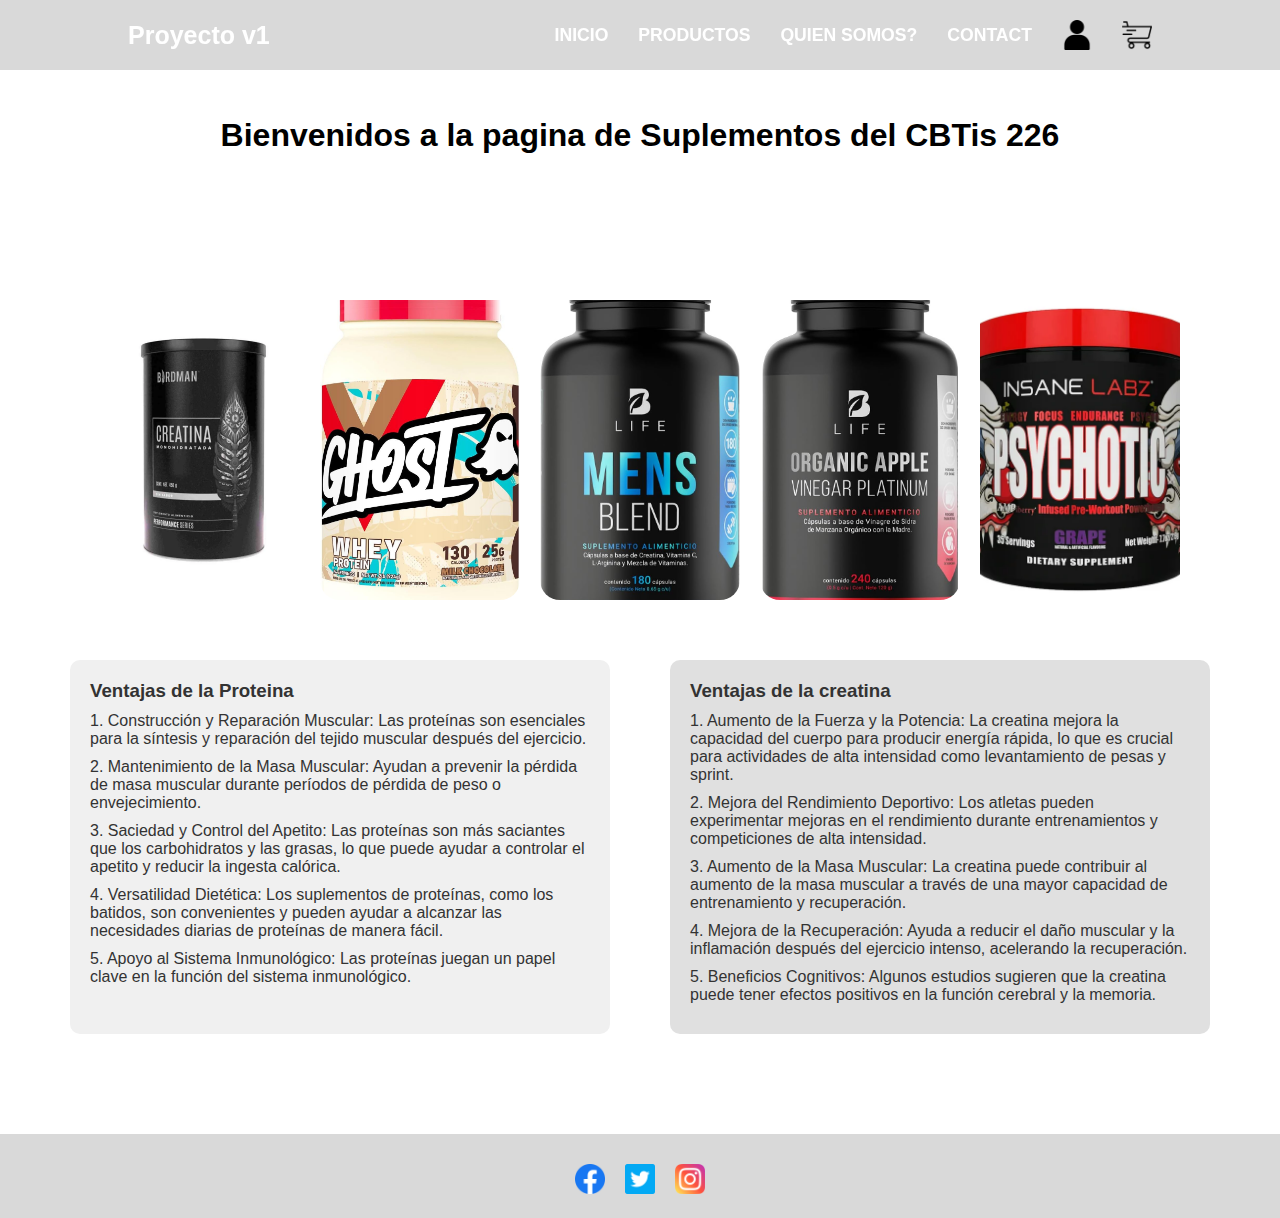
<file: Index.html>
<!DOCTYPE html>
<html lang="en">
<head>
    <meta charset="UTF-8"> <!-- Define la codificación de caracteres -->
    <meta name="viewport" content="width=device-width, initial-scale=1.0"> <!-- Ajuste de vista para dispositivos móviles -->
    <title>Proyecto v1</title> <!-- Título de la página -->
    <link rel="stylesheet" type="text/css" href="css/index.css"> <!-- Enlace a la hoja de estilos CSS -->
</head>
<body>
    <!-- Sección de encabezado de la página -->
    <header class="header">
        <a href="Index.html" class="mylogo"><span>Proyecto v1</span></a> <!-- Logo del sitio con enlace a la página de inicio -->
        <nav class="navbar"> <!-- Barra de navegación -->
            <a href="Index.html">INICIO</a>
            <a href="Products.html">PRODUCTOS</a>
            <a href="WhatsSm.html">QUIEN SOMOS?</a>
            <a href="Contact.html">CONTACT</a>
            <a href="Usuario.html" class="icon-link"><img src="img/usuario.png" alt="User" class="nav-icon"></a> <!-- Enlace al perfil de usuario con ícono -->
            <a href="Carrito.html" class="icon-link"><img src="img/carrito-de-compras.png" alt="Cart" class="nav-icon"></a> <!-- Enlace al carrito de compras con ícono -->
        </nav>
    </header>
    <h1 class="welcome">Bienvenidos a la pagina de Suplementos del CBTis 226</h1> <!-- Mensaje de bienvenida -->

    <!-- Sección de imágenes de productos -->
    <div class="imgs">
        <div class="card">
            <img src="img/Creatina/creatina-port.webp" alt="Creatina">
        </div>
        <div class="card">
            <img src="img/Proteina/Prote-port.jpg" alt="Proteinas">
        </div>
        <div class="card">
            <img src="img/vitamina-port.jpg" alt="Vitaminas">
        </div>
        <div class="card">
            <img src="img/qmador-port.jpg" alt="Quemadores de grasa">
        </div>
        <div class="card">
            <img src="img/Preworkouts/preentreno-port.webp" alt="PreWorkouts">
        </div>
    </div>

    <!-- Sección de ventajas de productos -->
    <div class="body2">
        <div class="top1">
            <h3>Ventajas de la Proteina</h3>
            <p>1. Construcción y Reparación Muscular: Las proteínas son esenciales para la síntesis y reparación del tejido muscular después del ejercicio.</p>
            <p>2. Mantenimiento de la Masa Muscular: Ayudan a prevenir la pérdida de masa muscular durante períodos de pérdida de peso o envejecimiento.</p>
            <p>3. Saciedad y Control del Apetito: Las proteínas son más saciantes que los carbohidratos y las grasas, lo que puede ayudar a controlar el apetito y reducir la ingesta calórica.</p>
            <p>4. Versatilidad Dietética: Los suplementos de proteínas, como los batidos, son convenientes y pueden ayudar a alcanzar las necesidades diarias de proteínas de manera fácil.</p>
            <p>5. Apoyo al Sistema Inmunológico: Las proteínas juegan un papel clave en la función del sistema inmunológico.</p>
        </div>

        <div class="top2">
            <h3>Ventajas de la creatina</h3>
            <p>1. Aumento de la Fuerza y la Potencia: La creatina mejora la capacidad del cuerpo para producir energía rápida, lo que es crucial para actividades de alta intensidad como levantamiento de pesas y sprint.</p>
            <p>2. Mejora del Rendimiento Deportivo: Los atletas pueden experimentar mejoras en el rendimiento durante entrenamientos y competiciones de alta intensidad.</p>
            <p>3. Aumento de la Masa Muscular: La creatina puede contribuir al aumento de la masa muscular a través de una mayor capacidad de entrenamiento y recuperación.</p>
            <p>4. Mejora de la Recuperación: Ayuda a reducir el daño muscular y la inflamación después del ejercicio intenso, acelerando la recuperación.</p>
            <p>5. Beneficios Cognitivos: Algunos estudios sugieren que la creatina puede tener efectos positivos en la función cerebral y la memoria.</p>
        </div>
    </div>

    <!-- Sección de pie de página -->
    <footer>
        <div class="footer-content">
            <div class="social-icons">
                <a href="https://www.facebook.com/profile.php?id=100066919782190"><img src="img/facebook.png" alt="Facebook"></a>
                <a href="https://twitter.com/Alc_Juan164"><img src="img/gorjeo.png" alt="Twitter"></a>
                <a href="https://www.instagram.com/its.alc4ntar_/"><img src="img/instagram.png" alt="Instagram"></a>
            </div>
        </div>
    </footer>
</body>
</html>
</file>
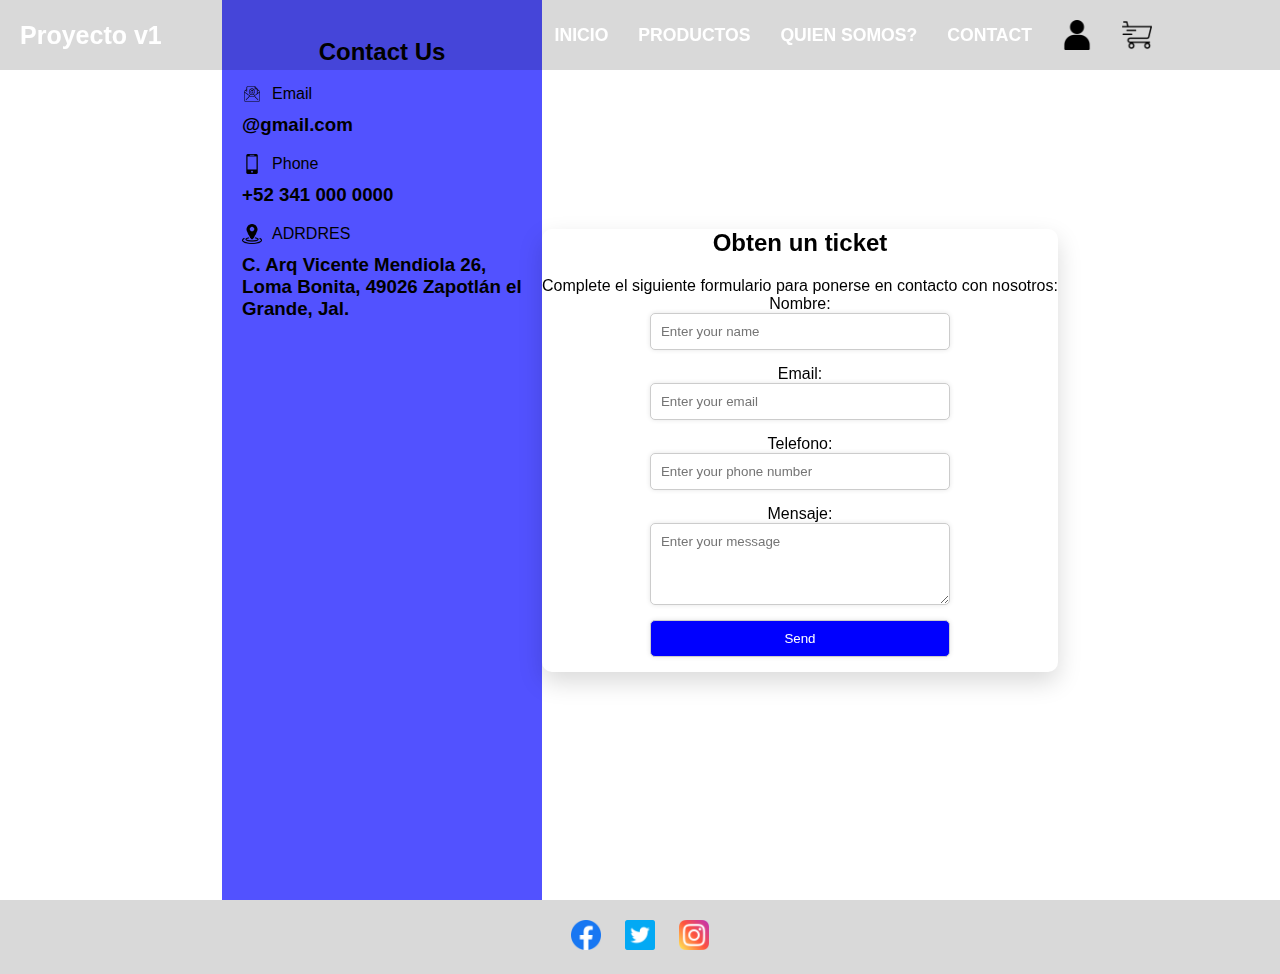
<file: Contact.html>
<!DOCTYPE html>
<html lang="en">
<head>
    <meta charset="UTF-8">
    <meta name="viewport" content="width=device-width, initial-scale=1.0">
    <title>Proyecto v1 - Contacto</title>
    <link rel="stylesheet" type="text/css" href="css/contact.css">
    <script src="js/ticketsend.js" defer></script> <!-- Enlace al archivo JavaScript -->
    
</head>
<body>
    <header class="header">
        <a href="Index.html" class="mylogo"><span>Proyecto v1</span></a>
        <nav class="navbar">
            <a href="Index.html">INICIO</a>
            <a href="Products.html">PRODUCTOS</a>
            <a href="WhatsSm.html">QUIEN SOMOS?</a>
            <a href="Contact.html">CONTACT</a>
            <a href="Usuario.html" class="icon-link"><img src="img/usuario.png" alt="User" class="nav-icon"></a>
            <a href="Carrito.html" class="icon-link"><img src="img/carrito-de-compras.png" alt="Cart" class="nav-icon"></a>
        </nav>
    </header>
    
    <div class="contact-container">
        <div class="contact-background">
            <br>
            <h2>Contact Us</h2>
            <br>
            <p><img  class="correo"  src="img/correos-electronicos.png" />Email</p>
            <h3>@gmail.com</h3>
            <br>
            <p><img  class="celu"  src="img/telefono-movil.png" />Phone</p>
            <h3>+52 341 000 0000</h3>
            <br>
            <p><img  class="ubi"  src="img/ubicacion.png" />ADRDRES</p>
            <h3>C. Arq Vicente Mendiola 26, Loma Bonita, 49026 Zapotlán el Grande, Jal.</h3>
            <br>
            <br>
            <div class="mapa">
                <iframe src="https://www.google.com/maps/embed?pb=!1m18!1m12!1m3!1d8933.00651330673!2d-103.45632623447341!3d19.718303773287154!2m3!1f0!2f0!3f0!3m2!1i1024!2i768!4f13.1!3m3!1m2!1s0x842f86acca4a8509%3A0x6b82219bd5cc165f!2sCBTis%20226%20%22Jos%C3%A9%20Mar%C3%ADa%20Gonz%C3%A1lez%20de%20Hermosillo%22!5e0!3m2!1ses-419!2smx!4v1715668166462!5m2!1ses-419!2smx" width="325" height="300" style="border:0;" allowfullscreen="" loading="lazy" referrerpolicy="no-referrer-when-downgrade"></iframe>
            </div>
        </div> 

        <div class="contact">
            <h2>Obten un ticket</h2>
            <p>Complete el siguiente formulario para ponerse en contacto con nosotros:</p>
            
            <p><label for="name">Nombre:</label></p>
            <input type="text" id="name" name="name" placeholder="Enter your name">

            <p><label for="email">Email:</label></p>
            <input type="email" id="email" name="email" placeholder="Enter your email">

            <p><label for="phone">Telefono:</label></p>
            <input type="tel" id="phone" name="phone" placeholder="Enter your phone number">

            <p><label for="message">Mensaje:</label></p>
            <textarea id="message" name="message" rows="4" placeholder="Enter your message"></textarea>

            <input class="button" type="button" value="Send">
        </div>
    </div>

    <div id="Ticketenviado" class="Ticketenviado">Ticket Enviado</div> <!-- Mensaje de confirmación -->
    


    <footer>
        <div class="social-icons">
            <a href="https://www.facebook.com/profile.php?id=100066919782190"><img src="img/facebook.png" alt="Facebook"></a>
            <a href="https://twitter.com/Alc_Juan164"><img src="img/gorjeo.png" alt="Twitter"></a>
            <a href="https://www.instagram.com/its.alc4ntar_/"><img src="img/instagram.png" alt="Instagram"></a>
        </div>
    </footer>
    

</body>
</html>
</file>
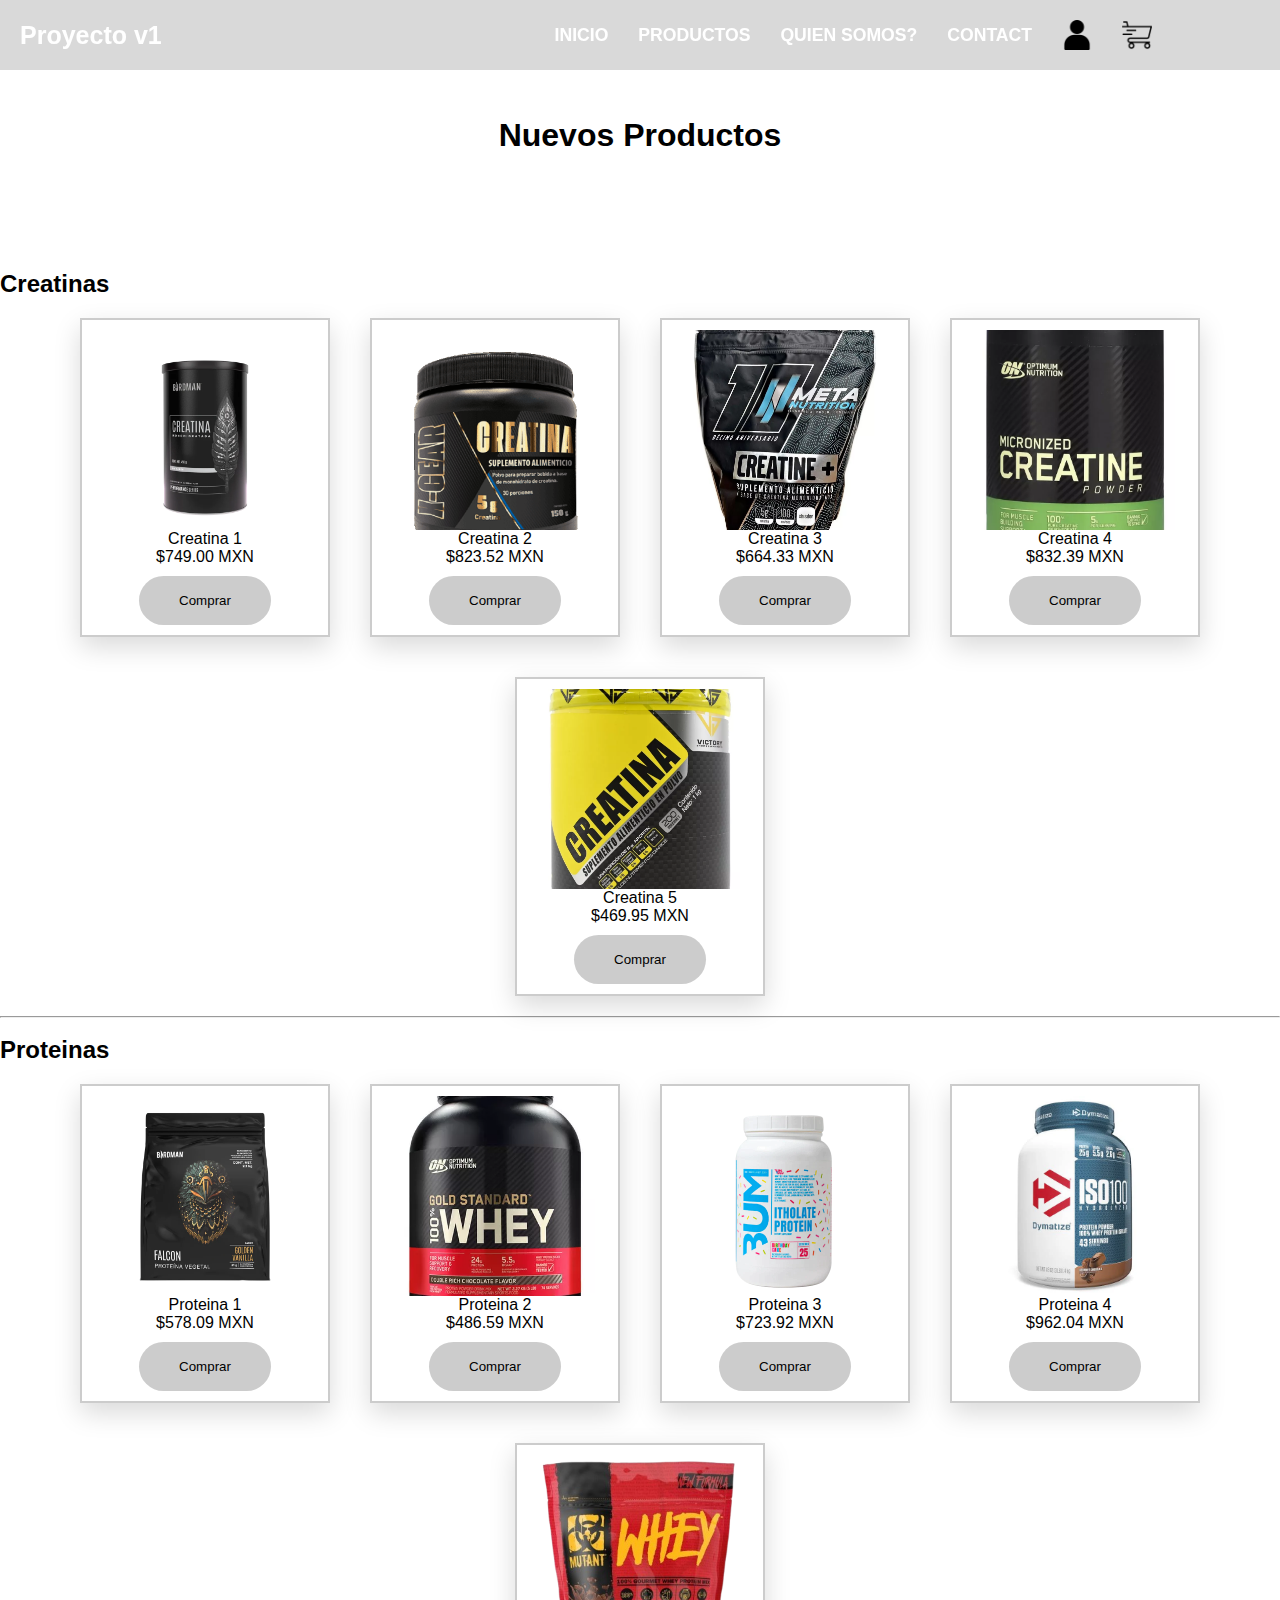
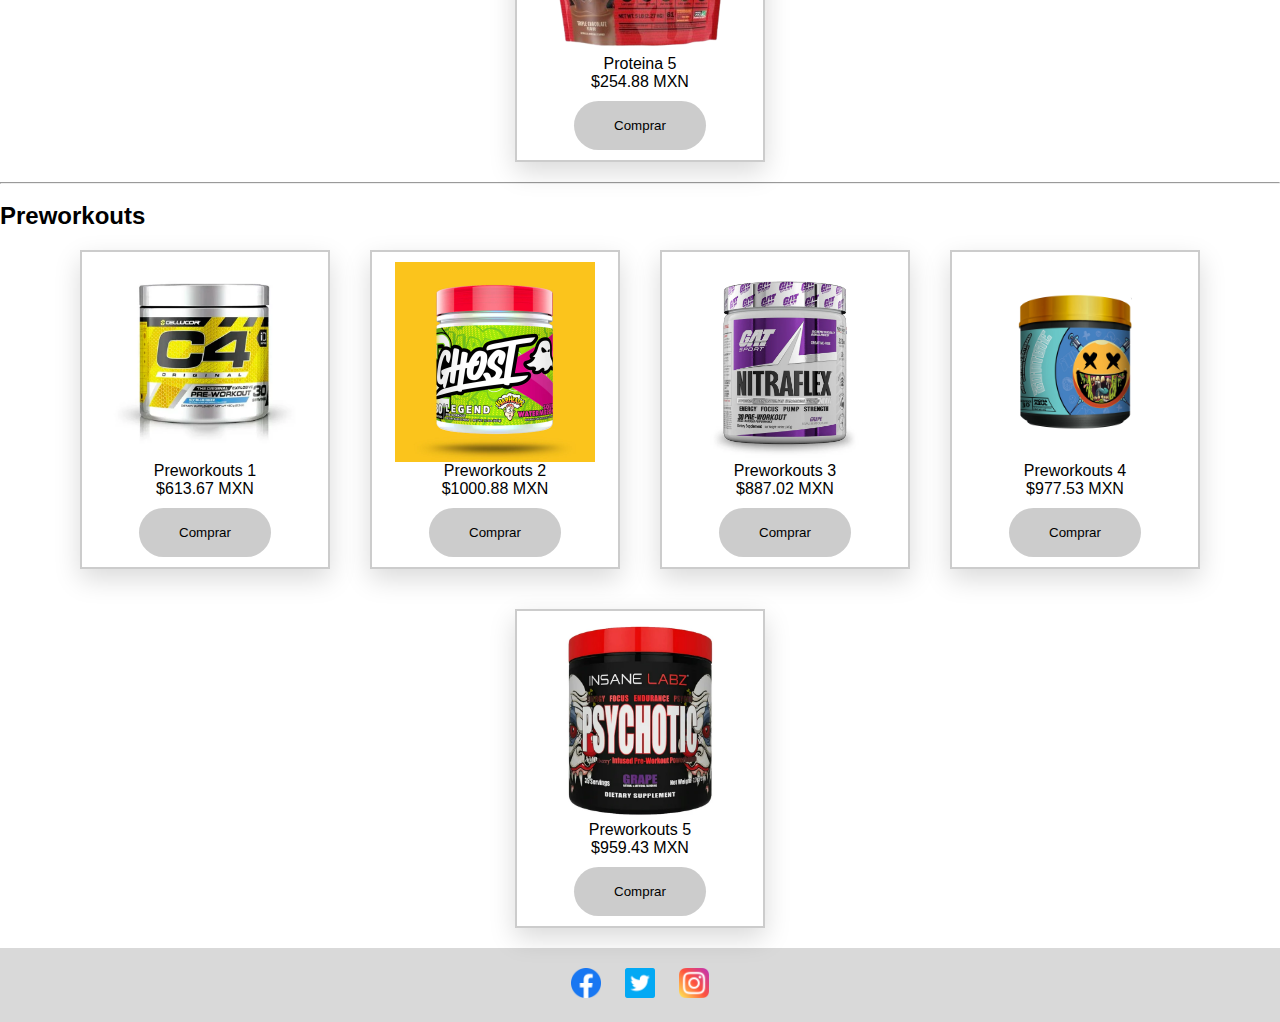
<file: Products.html>
<!DOCTYPE html>
<html lang="en">
<head>
    <meta charset="UTF-8"> <!-- Define la codificación de caracteres -->
    <meta name="viewport" content="width=device-width, initial-scale=1.0"> <!-- Ajuste de vista para dispositivos móviles -->
    <title>Proyecto v1 - Productos</title> <!-- Título de la página -->
    <link rel="stylesheet" type="text/css" href="css/productos.css"> <!-- Enlace a la hoja de estilos CSS -->
    <script src="js/AggCarrito.js" defer></script> <!-- Enlace al archivo JavaScript -->
</head>
<body>
    <!-- Sección de encabezado de la página -->
    <header class="header">
        <a href="Index.html" class="mylogo"><span>Proyecto v1</span></a> <!-- Logo del sitio con enlace a la página de inicio -->
        <nav class="navbar"> <!-- Barra de navegación -->
            <a href="Index.html">INICIO</a>
            <a href="Products.html">PRODUCTOS</a>
            <a href="WhatsSm.html">QUIEN SOMOS?</a>
            <a href="Contact.html">CONTACT</a>
            <a href="Usuario.html" class="icon-link"><img src="img/usuario.png" alt="User" class="nav-icon"></a> <!-- Enlace al perfil de usuario con ícono -->
            <a href="Carrito.html" class="icon-link"><img src="img/carrito-de-compras.png" alt="Cart" class="nav-icon"></a> <!-- Enlace al carrito de compras con ícono -->
        </nav>
    </header>

    <h1 class="prods">Nuevos Productos</h1> <!-- Título de la sección de productos -->

    <h2>Creatinas</h2> <!-- Subtítulo de la sección de creatinas -->
    <div class="productos">
        <!-- Producto 1 -->
        <div class="Producto1">
            <img src="img/Creatina/creatina birman.webp" alt="Creatina 1">
            <p>Creatina 1</p>
            <p>$749.00 MXN</p>
            <button class="botones">Comprar</button>
        </div>
        <!-- Producto 2 -->
        <div class="Producto2">
            <img src="img/Creatina/creatina doctor simi.gif" alt="Creatina 2">
            <p>Creatina 2</p>
            <p>$823.52 MXN</p>
            <button class="botones">Comprar</button>
        </div>
        <!-- Producto 3 -->
        <div class="Producto3">
            <img src="img/Creatina/Creatina Meta nutrition.webp" alt="Creatina 3">
            <p>Creatina 3</p>
            <p>$664.33 MXN</p>
            <button class="botones">Comprar</button>
        </div>
        <!-- Producto 4 -->
        <div class="Producto4">
            <img src="img/Creatina/Creatina Optimum Nutrition.webp" alt="Creatina 4">
            <p>Creatina 4</p>
            <p>$832.39 MXN</p>
            <button class="botones">Comprar</button>
        </div>
        <!-- Producto 5 -->
        <div class="Producto5">
            <img src="img/Creatina/Creatina Victory.webp" alt="Creatina 5">
            <p>Creatina 5</p>
            <p>$469.95 MXN</p>
            <button class="botones">Comprar</button>
        </div>
    </div>

    <hr> <!-- Separador horizontal -->
    <br>

    <h2>Proteinas</h2> <!-- Subtítulo de la sección de proteínas -->
    <div class="productos">
        <!-- Producto 1 -->
        <div class="Producto1">
            <img src="img/Proteina/Falcao Proteina.webp" alt="Proteina 1">
            <p>Proteina 1</p>
            <p>$578.09 MXN</p>
            <button class="botones">Comprar</button>
        </div>
        <!-- Producto 2 -->
        <div class="Producto2">
            <img src="img/Proteina/prote-twey.webp" alt="Proteina 2">
            <p>Proteina 2</p>
            <p>$486.59 MXN</p>
            <button class="botones">Comprar</button>
        </div>
        <!-- Producto 3 -->
        <div class="Producto3">
            <img src="img/Proteina/prote.bum.webp" alt="Proteina 3">
            <p>Proteina 3</p>
            <p>$723.92 MXN</p>
            <button class="botones">Comprar</button>
        </div>
        <!-- Producto 4 -->
        <div class="Producto4">
            <img src="img/Proteina/protes-iso.webp" alt="Proteina 4">
            <p>Proteina 4</p>
            <p>$962.04 MXN</p>
            <button class="botones">Comprar</button>
        </div>
        <!-- Producto 5 -->
        <div class="Producto5">
            <img src="img/Proteina/whet-mutant-removebg-preview.png" alt="Proteina 5">
            <p>Proteina 5</p>
            <p>$254.88 MXN</p>
            <button class="botones">Comprar</button>
        </div>
    </div>

    <hr> <!-- Separador horizontal -->
    <br>

    <h2>Preworkouts</h2> <!-- Subtítulo de la sección de preentrenos -->
    <div class="productos">
        <!-- Producto 1 -->
        <div class="Producto1">
            <img src="img/Preworkouts/pre-c4.webp" alt="Preworkouts 1">
            <p>Preworkouts 1</p>
            <p>$613.67 MXN</p>
            <button class="botones">Comprar</button>
        </div>
        <!-- Producto 2 -->
        <div class="Producto2">
            <img src="img/Preworkouts/pre-ghost.webp" alt="Preworkouts 2">
            <p>Preworkouts 2</p>
            <p>$1000.88 MXN</p>
            <button class="botones">Comprar</button>
        </div>
        <!-- Producto 3 -->
        <div class="Producto3">
            <img src="img/Preworkouts/pre-nitro.webp" alt="Preworkouts 3">
            <p>Preworkouts 3</p>
            <p>$887.02 MXN</p>
            <button class="botones">Comprar</button>
        </div>
        <!-- Producto 4 -->
        <div class="Producto4">
            <img src="img/Preworkouts/pre-smile.webp" alt="Preworkouts 4">
            <p>Preworkouts 4</p>
            <p>$977.53 MXN</p>
            <button class="botones">Comprar</button>
        </div>
        <!-- Producto 5 -->
        <div class="Producto5">
            <img src="img/Preworkouts/Pre-sycotic.webp" alt="Preworkouts 5">
            <p>Preworkouts 5</p>
            <p>$959.43 MXN</p>
            <button class="botones">Comprar</button>
        </div>
    </div>

    <div id="cart-message" class="cart-message">Producto agregado al carrito</div> <!-- Mensaje de confirmación -->

    <!-- Sección de pie de página -->
    <footer>
        <div class="social-icons">
            <a href="https://www.facebook.com/profile.php?id=100066919782190"><img src="img/facebook.png" alt="Facebook"></a>
            <a href="https://twitter.com/Alc_Juan164"><img src="img/gorjeo.png" alt="Twitter"></a>
            <a href="https://www.instagram.com/its.alc4ntar_/"><img src="img/instagram.png" alt="Instagram"></a>
        </div>
    </footer>
</body>
</html>
</file>
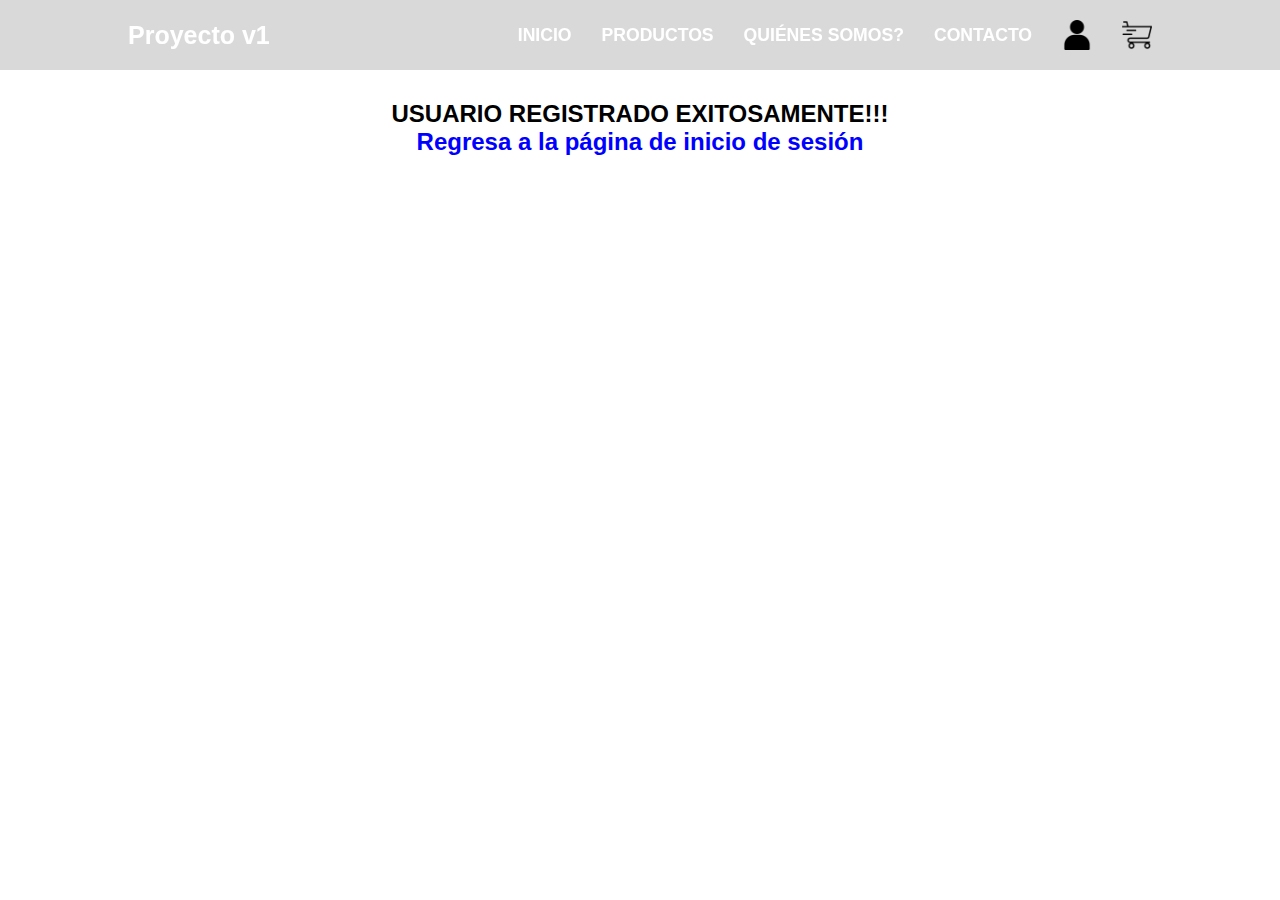
<file: RegistroE.html>
<!DOCTYPE html>
<html lang="en">
<head>
    <meta charset="UTF-8"> 
    <meta name="viewport" content="width=device-width, initial-scale=1.0"> 
    <title>Proyecto v1</title> 
    <link rel="stylesheet" type="text/css" href="css/RegistroE.css"> 
</head>
<body>
    
    <header class="header">
        <a href="Index.html" class="mylogo"><span>Proyecto v1</span></a> 
        <nav class="navbar"> 
            <a href="Index.html">INICIO</a>
            <a href="Products.html">PRODUCTOS</a>
            <a href="WhatsSm.html">QUIÉNES SOMOS?</a>
            <a href="Contact.html">CONTACTO</a>
            <a href="Usuario.html" class="icon-link"><img src="img/usuario.png" alt="User" class="nav-icon"></a> <!-- Enlace al perfil de usuario con ícono -->
            <a href="Carrito.html" class="icon-link"><img src="img/carrito-de-compras.png" alt="Cart" class="nav-icon"></a> <!-- Enlace al carrito de compras con ícono -->
        </nav>
    </header>
    
    <!-- Mensaje de usuario registrado exitosamente -->
    <h3 class="RegisteExitoso">
        USUARIO REGISTRADO EXITOSAMENTE!!! <br>
        <a href="Usuario.html" style="color: blue;">Regresa a la página de inicio de sesión</a>
    </h3>
    
    
</body>
</html>
</file>
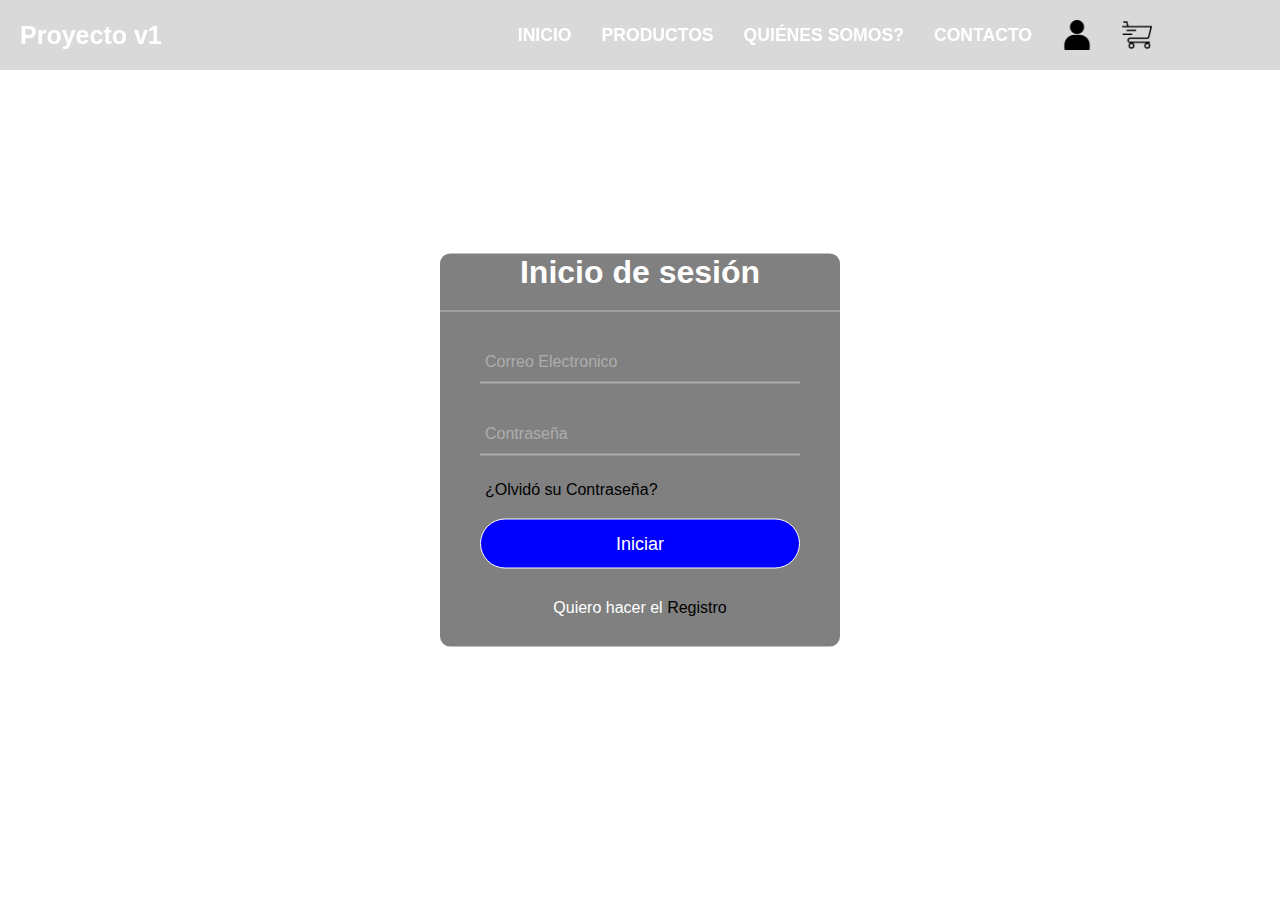
<file: Usuario.html>
<!DOCTYPE html>
<html lang="en">
    <head>
        <meta charset="UTF-8">
        <meta http-equiv="X-UA-Compatible" content="IE=edge">
        <meta name="viewport" content="width=device-width, initial-scale=1.0"> <!-- Corrige el valor de 'width=device-widht' a 'width=device-width' -->
        <title>Proyecto v1 - Usuario</title>
        <link rel="stylesheet" href="css/usuario.css"> <!-- Enlace al archivo CSS externo -->
    </head>
    <body>

        <header class="header">
            <a href="Index.html" class="mylogo"><span>Proyecto v1</span></a> <!-- Logo del proyecto -->
            <nav class="navbar"> <!-- Barra de navegación -->
                <a href="Index.html">INICIO</a>
                <a href="Products.html">PRODUCTOS</a>
                <a href="WhatsSm.html">QUIÉNES SOMOS?</a>
                <a href="Contact.html">CONTACTO</a>
                <a href="Usuario.html" class="icon-link"><img src="img/usuario.png" alt="User" class="nav-icon"></a>
                <a href="Carrito.html" class="icon-link"><img src="img/carrito-de-compras.png" alt="Cart" class="nav-icon"></a>
            </nav>
        </header>

        <div class="formulario">
            <h1>Inicio de sesión</h1> <!-- Título del formulario -->
            <form method="post">
                <div class="username">
                    <input type="text" required>
                    <label>Correo Electronico</label> <!-- Campo de nombre de usuario -->
                </div>
                <div class="username">
                    <input type="password" required>
                    <label>Contraseña</label> <!-- Campo de contraseña -->
                </div>
                <div class="recordar">¿Olvidó su Contraseña?</div> <!-- Enlace de recuperación de contraseña -->
                <input type="submit" value="Iniciar"> <!-- Botón de inicio de sesión -->
                <div class="registrarse">
                    Quiero hacer el <a href="RegristrarseP.php">Registro</a> <!-- Enlace a la página de registro -->
                </div>
            </form>
        </div>
    </body>
</html>
</file>
<file: css/index.css>
/* Estilos globales */
* {
    margin: 0;
    padding: 0;
    box-sizing: border-box;
    font-family: Arial, Helvetica, sans-serif; /* Fuente principal */
}

/* Estilos para el encabezado */
header {
    position: fixed; /* Fijo en la parte superior */
    top: 0;
    left: 0;
    width: 100%; /* Ancho completo */
    padding: 20px 10%;
    display: flex;
    justify-content: space-between; /* Espacio entre elementos */
    align-items: center;
    z-index: 100; /* Por encima de otros elementos */
    color: rgb(255, 255, 255);
    background-color: rgba(0, 0, 0, 0.150); /* Fondo semitransparente */
}

/* Estilos para el logo */
.mylogo {
    font-size: 25px;
    color: rgb(255, 255, 255);
    text-decoration: none;
    font-weight: 800;
    cursor: pointer;
}

/* Estilos para la barra de navegación */
.navbar {
    display: flex;
    align-items: center;
}

.navbar a {
    font-size: 1.1em;
    color: white;
    text-decoration: none;
    font-weight: 700;
    margin-left: 30px;
}

.navbar a:hover {
    color: #09537D; /* Color al pasar el ratón por encima */
}

/* Estilos para los íconos de la barra de navegación */
.nav-icon {
    width: 30px;
    height: 30px;
    vertical-align: middle;
}

.icon-link {
    margin-left: 10px;
}

/* Estilos para el mensaje de bienvenida */
.welcome {
    display: flex;
    justify-content: center;
    align-items: center;
    height: 30vh;
    font-family: 'Gill Sans', 'Gill Sans MT', Calibri, 'Trebuchet MS', sans-serif;
    text-align: center;
}

/* Estilos para la sección de imágenes de productos */
.imgs {
    display: flex;
    flex-wrap: wrap;
    justify-content: center;
    margin: 20px;
}

.card {
    border-radius: 20px;
    margin: 10px;
    height: 300px;
    width: 200px;
    overflow: hidden;
    position: relative;
    transition: .5s all ease; /* Transición suave */
}

.card img {
    width: 100%;
    height: 100%;
    object-fit: cover;
}

.card:hover {
    flex: 1 1 200px;
    background-color: rgb(207, 207, 207); /* Color de fondo al pasar el ratón por encima */
}

/* Estilos para la sección de ventajas */
.body2 {
    display: flex;
    justify-content: space-around;
    flex-wrap: wrap;
    margin: 50px auto;
    max-width: 1200px;
}

.top1, .top2 {
    margin-bottom: 50px;
    width: 45%;
    padding: 20px;
    border-radius: 10px;
    color: #333;
}

.top1 {
    background-color: #f0f0f0;
}

.top2 {
    background-color: #e0e0e0;
}

.top1 h3, .top2 h3 {
    font-family: 'Gill Sans', 'Gill Sans MT', Calibri, 'Trebuchet MS', sans-serif;
    margin-bottom: 10px;
}

.top1 p, .top2 p {
    text-align: left;
    margin-bottom: 10px;
}

/* Estilos para el pie de página */
footer {
    width: 100%;
    background-color: rgba(0, 0, 0, 0.150);
    padding: 20px 10%;
    display: flex;
    justify-content: center;
    align-items: center;
}

.footer-content {
    display: flex;
    flex-direction: column;
    align-items: center;
}

.social-icons {
    display: flex;
    justify-content: center;
    margin-top: 10px;
}

.social-icons a {
    margin: 0 10px;
}

.social-icons img {
    width: 30px;
    height: auto;
}
</file>
<file: css/contact.css>
/* Estilos globales */
* {
    margin: 0;
    padding: 0;
    box-sizing: border-box;
    font-family: Arial, Helvetica, sans-serif;
}

/* Estilos para el encabezado */
header {
    position: fixed; /* Fija el encabezado en la parte superior */
    top: 0;
    left: 0;
    width: 100%;
    padding: 20px 20px;
    padding-right: 10%;
    display: flex;
    justify-content: space-between;
    align-items: center;
    z-index: 100;
    color: rgb(255, 255, 255);
    font-family: 'Gill Sans', 'Gill Sans MT', Calibri, 'Trebuchet MS', sans-serif;
    background-color: rgba(0, 0, 0, 0.150);
}

.mylogo {
    font-size: 25px;
    color: rgb(255, 255, 255);
    text-decoration: none;
    font-weight: 800;
    cursor: pointer;
}

.navbar {
    display: flex;
    align-items: center;
}

.navbar a {
    font-size: 1.1em;
    color: white;
    text-decoration: none;
    font-weight: 700;
    margin-left: 30px;
}

.navbar a:hover {
    color: #09537D;
}

.nav-icon {
    width: 30px;
    height: 30px;
    vertical-align: middle;
}

.icon-link {
    margin-left: 10px;
}

/* Estilos para la sección de contacto */
.contact-container {
    display: flex;
    justify-content: center;
    align-items: center;
    height: 100vh; /* Ajusta la altura al 100% del viewport */
}

.contact-container h2 {
    font-family: 'Gill Sans', 'Gill Sans MT', Calibri, 'Trebuchet MS', sans-serif;
    text-align: center;
}

/* Estilos para la sección de información de contacto */
.contact-background {
    width: 25%;
    height: 100%;
    background-color: rgb(82, 82, 255);
    border-radius: none;
    padding: 20px; 
}

.ubi, .celu, .correo {
    width: 20px; /* Ajusta el ancho de los íconos */
    height: auto; 
    margin-right: 10px; 
}

.contact-background p {
    margin-bottom: 10px; 
    display: flex; 
    align-items: center; 
}

/* Estilos para el formulario de contacto */
.contact {
    display: flex;
    flex-direction: column;
    justify-content: center;
    align-items: center;
    margin-top: 0; 
    border-radius: 10px;
    box-shadow: 0 10px 25px rgba(0, 0, 0, 0.150);
}

.contact h2 {
    margin-bottom: 20px; 
}

.contact input,
.contact textarea {
    margin-bottom: 15px; 
    padding: 10px; 
    width: 300px; 
    border-radius: 5px; 
    border: 1px solid #ccc; 
    box-shadow: 0 0 5px rgba(0, 0, 0, 0.1);
}

.button {
    background-color: blue;
    color: white;
    padding: 12px 20px;
    border: none;
    border-radius: 4px;
    cursor: pointer;
}

.button:hover {
    background-color: rgb(49, 49, 145);
}

.button:active {
    background-color: aqua;
}

.Ticketenviado {
    display: none; /* Oculto por defecto */
    position: fixed;
    top: 10%;
    left: 50%;
    transform: translateX(-50%); /* Centrado horizontal */
    background-color: #333;
    color: white;
    padding: 10px 20px;
    border-radius: 5px; /* Bordes redondeados */
    font-size: 16px;
    text-align: center;
    z-index: 1000; /* Por encima de otros elementos */
}




/* Estilos para el pie de página */
footer {
    position: unset;
    bottom: 0;
    left: 0;
    width: 100%;
    background-color: rgba(0, 0, 0, 0.150);
    padding: 20px 10%;
    display: flex;
    justify-content: center;
}

.social-icons a {
    margin: 0 10px;
}

.social-icons img {
    width: 30px;
    height: auto;
}
</file>
<file: css/productos.css>
/* Estilos globales */
* {
    margin: 0;
    padding: 0;
    box-sizing: border-box;
    font-family: Arial, Helvetica, sans-serif; /* Fuente principal */
}

/* Estilos para el encabezado */
header {
    position: fixed; /* Fijo en la parte superior */
    top: 0;
    left: 0;
    width: 100%; /* Ancho completo */
    padding: 20px 20px;
    padding-right: 10%;
    display: flex;
    justify-content: space-between; /* Espacio entre elementos */
    align-items: center;
    z-index: 100; /* Por encima de otros elementos */
    color: rgb(255, 255, 255);
    font-family: 'Gill Sans', 'Gill Sans MT', Calibri, 'Trebuchet MS', sans-serif;
    background-color: rgba(0, 0, 0, 0.150); /* Fondo semitransparente */
}

.mylogo {
    font-size: 25px;
    color: rgb(255, 255, 255);
    text-decoration: none; /* Sin subrayado */
    font-weight: 800; /* Negrita */
    cursor: pointer;
}

.navbar {
    display: flex;
    align-items: center;
}

.navbar a {
    font-size: 1.1em;
    color: white;
    text-decoration: none; /* Sin subrayado */
    font-weight: 700; /* Negrita */
    margin-left: 30px; /* Espaciado entre enlaces */
}

.navbar a:hover {
    color: #09537D; /* Color al pasar el ratón */
}

.nav-icon {
    width: 30px;
    height: 30px;
    vertical-align: middle; /* Alineación vertical */
}

.icon-link {
    margin-left: 10px; /* Espaciado a la izquierda */
}

/* Estilos para el contenido principal */
.prods {
    display: flex;
    justify-content: center;
    align-items: center;
    height: 30vh; /* Altura de la sección */
}

.productos {
    display: flex;
    justify-content: center;
    align-items: flex-start;
    flex-wrap: wrap; /* Permite que los productos se envuelvan */
}

.Producto1,
.Producto2,
.Producto3,
.Producto4,
.Producto5 {
    width: 250px;
    margin: 20px;
    text-align: center;
    display: flex;
    flex-direction: column;
    align-items: center;
    border: 2px solid #ccc; /* Borde gris */
    padding: 10px;
    box-shadow: 0 10px 25px rgba(0, 0, 0, 0.150); /* Sombra */
}

.Producto1 img,
.Producto2 img,
.Producto3 img,
.Producto4 img,
.Producto5 img {
    width: 200px; 
    height: 200px; 
    object-fit: cover; /* Ajuste de imagen */
}

.botones {
    padding: 17px 40px;
    border-radius: 50px; /* Bordes redondeados */
    border: 0;
    background-color: #ccc; /* Color de fondo */
    margin-top: 10px;
}

.botones:hover {
    letter-spacing: 3px; /* Espaciado de letras */
    background-color: blue; /* Color de fondo al pasar el ratón */
    color: #fff;
    box-shadow: #5d5d5d 0px 7px 29px 0px; /* Sombra */
}

.cart-message {
    display: none; /* Oculto por defecto */
    position: fixed;
    top: 10%;
    left: 50%;
    transform: translateX(-50%); /* Centrado horizontal */
    background-color: #333;
    color: white;
    padding: 10px 20px;
    border-radius: 5px; /* Bordes redondeados */
    font-size: 16px;
    text-align: center;
    z-index: 1000; /* Por encima de otros elementos */
}

/* Estilos para el pie de página */
footer {
    position: unset; /* No fijo */
    bottom: 0;
    left: 0;
    width: 100%;
    background-color: rgba(0, 0, 0, 0.150); /* Fondo semitransparente */
    padding: 20px 10%;
    display: flex;
    justify-content: center; /* Centrado */
}

.social-icons a {
    margin: 0 10px; /* Espaciado entre íconos */
}

.social-icons img {
    width: 30px;
    height: auto;
}
</file>
<file: css/RegistroE.css>
/* Estilos globales */
* {
    margin: 0;
    padding: 0;
    box-sizing: border-box;
    font-family: Arial, Helvetica, sans-serif; /* Fuente principal */
}

/* Estilos para el encabezado */
header {
    position: fixed; /* Fijo en la parte superior */
    top: 0;
    left: 0;
    width: 100%; /* Ancho completo */
    padding: 20px 10%;
    display: flex;
    justify-content: space-between; /* Espacio entre elementos */
    align-items: center;
    z-index: 100; /* Por encima de otros elementos */
    color: rgb(255, 255, 255);
    background-color: rgba(0, 0, 0, 0.150); /* Fondo semitransparente */
}

/* Estilos para el logo */
.mylogo {
    font-size: 25px;
    color: rgb(255, 255, 255);
    text-decoration: none;
    font-weight: 800;
    cursor: pointer;
}

/* Estilos para la barra de navegación */
.navbar {
    display: flex;
    align-items: center;
}

.navbar a {
    font-size: 1.1em;
    color: white;
    text-decoration: none;
    font-weight: 700;
    margin-left: 30px;
}

.navbar a:hover {
    color: #09537D; /* Color al pasar el ratón por encima */
}

/* Estilos para los íconos de la barra de navegación */
.nav-icon {
    width: 30px;
    height: 30px;
    vertical-align: middle;
}

.icon-link {
    margin-left: 10px;
}

/* Estilos para el mensaje de registro exitoso */
.RegisteExitoso {
    text-align: center; /* Centrar el texto */
    margin-top: 100px; /* Margen superior para separar del encabezado */
    font-size: 24px;
}

.RegisteExitoso a {
    color: blue; /* Color azul para el enlace */
    text-decoration: none; /* Sin subrayado */
}

.RegisteExitoso a:hover {
    text-decoration: underline; /* Subrayado al pasar el ratón */
}
</file>
<file: css/usuario.css>
/* Estilos globales */
* {
    margin: 0;
    padding: 0;
    box-sizing: border-box;
    font-family: Arial, Helvetica, sans-serif;
}

/* Estilos para el encabezado */
header {
    position: fixed; /* Fija el encabezado en la parte superior */
    top: 0;
    left: 0;
    width: 100%;
    padding: 20px 20px;
    padding-right: 10%;
    display: flex;
    justify-content: space-between;
    align-items: center;
    z-index: 100;
    color: rgb(255, 255, 255);
    font-family: 'Gill Sans', 'Gill Sans MT', Calibri, 'Trebuchet MS', sans-serif;
    background-color: rgba(0, 0, 0, 0.150);
}

.mylogo {
    font-size: 25px;
    color: rgb(255, 255, 255);
    text-decoration: none;
    font-weight: 800;
    cursor: pointer;
}

.navbar {
    display: flex;
    align-items: center;
}

.navbar a {
    font-size: 1.1em;
    color: white;
    text-decoration: none;
    font-weight: 700;
    margin-left: 30px;
}

.navbar a:hover {
    color: #09537D;
}

.nav-icon {
    width: 30px;
    height: 30px;
    vertical-align: middle;
}

.icon-link {
    margin-left: 10px;
}

/* Estilos para el formulario de inicio de sesión */
.formulario {
    position: absolute;
    top: 50%;
    left: 50%;
    transform: translate(-50%, -50%);
    width: 400px;
    background: grey;
    border-radius: 10px;
}

.formulario h1 {
    text-align: center;
    padding: 0 0 20px 0;
    border-bottom: 1px solid silver;
    color: white;
}

.formulario form {
    padding: 0 40px;
    box-sizing: border-box;
}

form .username {
    position: relative;
    border-bottom: 2px solid #adadad;
    margin: 30px 0;
}

.username input {
    width: 100%;
    padding: 0 5px;
    height: 40px;
    font-size: 16px;
    border: none;
    background: none;
    outline: none;
}

.username label {
    position: absolute;
    top: 50%;
    left: 5px;
    color: #adadad;
    transform: translateY(-50%);
    font-size: 16px;
    pointer-events: none;
}

.username span::before {
    content: '';
    position: absolute;
    top: 40px;
    left: 0;
    width: 100%;
    height: 2px;
    background: white;
}

.username input:focus ~ label,
.username input:focus ~ label {
    top: -5px;
    color: white;
}

.username input:focus~::before,
.username input:focus~::before {
    width: 100%;
}

.recordar {
    margin: -5px 0 20px 5px;
    color: black;
    cursor: pointer;
}

.recordar:hover {
    text-decoration: underline;
}

input[type="submit"] {
    width: 100%;
    height: 50px;
    border: 1px solid;
    background: blue;
    border-radius: 25px;
    font-size: 18px;
    color: white;
    cursor: pointer;
    outline: none;
}

input[type="submit"]:hover {
    border-color: black;
    transition: .5s;
}

.registrarse {
    margin: 30px 0;
    text-align: center;
    font-size: 16px;
    color: white;
}

.registrarse a {
    color: black;
    text-decoration: none;
}

.registrarse a:hover {
    text-decoration: underline;
}
</file>
